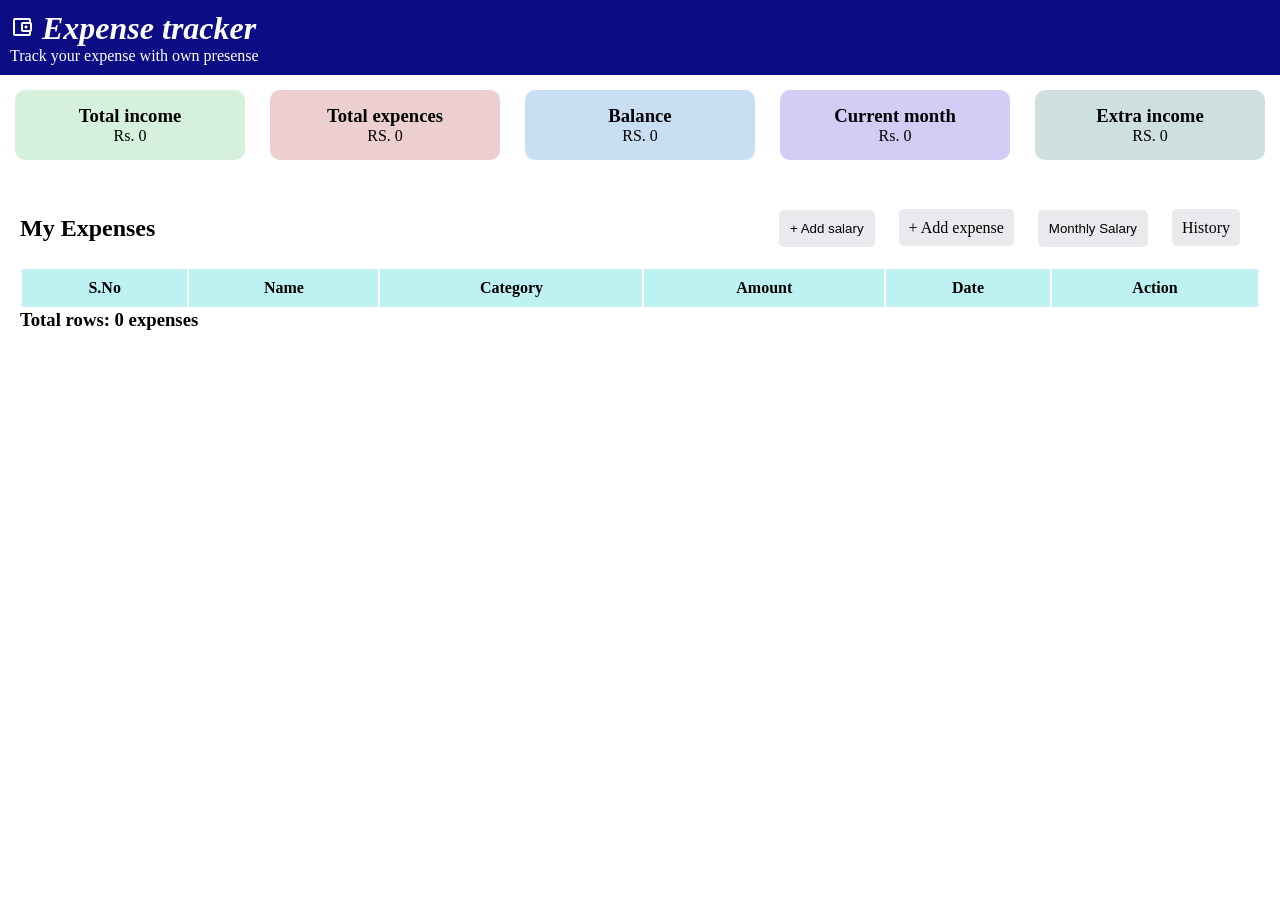
<file: index.html>
<!DOCTYPE html>
<html lang="en">
<head>
    <meta charset="UTF-8">
    <meta name="viewport" content="width=device-width, initial-scale=1.0">
    <title>Document</title>
    <link rel="stylesheet" href="style.css">
    
    <link rel="stylesheet" href="https://fonts.googleapis.com/css2?family=Material+Symbols+Outlined:opsz,wght,FILL,GRAD@24,400,0,0&icon_names=account_balance_wallet" />
</head>
<body>
    <header>
        <div class="heading">
            <span class="material-symbols-outlined">account_balance_wallet</span>
            <h1>Expense tracker</h1>
        </div>
        <p>Track your expense with own presense</p>
    </header>
    <div class="box-group">
        <div class="box1 box">
            <h3>Total income</h3>
            <span id="total-income">Rs. 0</span>
        </div>
        <div class="box2 box">
            <h3>Total expences</h3>
            <span id="total-expenses">Rs. 0</span>
        </div>
        <div class="box3 box">
            <h3>Balance</h3>
            <span id="balance">Rs. 0</span>
        </div>
        <div class="box4 box">
            <h3>Current month</h3>
            <span id="monthly-salary">Rs. 0</span>
        </div>
        <div class="box5 box">
            <h3>Extra income</h3>
            <span id="extra-income">Rs. 0</span>
        </div>
    </div>
    <div class="expense-table">
        <div id="table-heading">
            <h2>My Expenses</h2>
            <div>
                <button id="addSalary" type="button" onclick="addSalary()">+ Add salary</button>
                <!-- <a id="addSalary" href="addSalary.html">+ Add expense</a> -->
                <a id="addExpense" href="addexpense.html">+ Add expense</a>
                <button id="salary" type="button" onclick="salary()">Monthly Salary</button>
                <a id="history" href="history.html">History</a>
            </div>
        </div>
        <table>
            <thead>
                <th>S.No</th>
                <th>Name</th>
                <th>Category</th>
                <th>Amount</th>
                <th>Date</th>
                <th>Action</th>
            </thead>
            <tbody id="expensebody">
                
            </tbody>
            
        </table>
        <h3>Total rows: <span id="rows">0</span> expenses</h3>
    </div>
    <script src="script.js"></script>
</body>
</html>
</file>
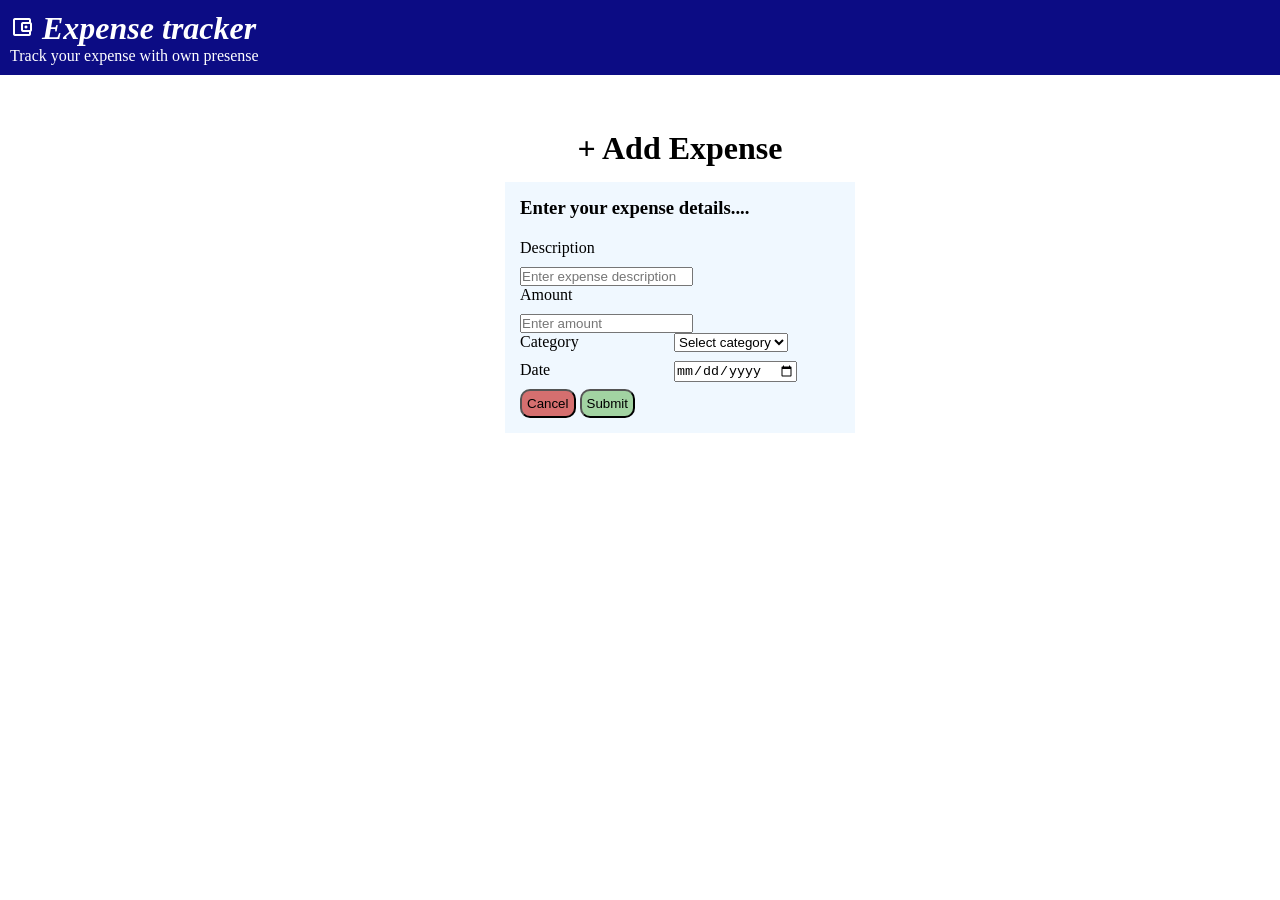
<file: addexpense.html>
<!DOCTYPE html>
<html lang="en">
<head>
    <meta charset="UTF-8">
    <meta name="viewport" content="width=device-width, initial-scale=1.0">
    <title>Document</title>
    <link rel="stylesheet" href="style.css">
    <link rel="stylesheet" href="https://fonts.googleapis.com/css2?family=Material+Symbols+Outlined:opsz,wght,FILL,GRAD@24,400,0,0&icon_names=account_balance_wallet" />
</head>
<body>
    <header>
        <div class="heading">
            <span class="material-symbols-outlined">account_balance_wallet</span>
            <h1>Expense tracker</h1>
        </div>
        <p>Track your expense with own presense</p>
    </header>
    <main>
        <div class="form-container">
            <h1>+ Add Expense</h1>
            <div class="form-box">
                <h3>Enter your expense details....</h3>
                <form action="" id="expenseForm">
                    <div>
                        <label for="description">Description</label>
                        <input type="text" id="description" placeholder="Enter expense description" required>
                    </div>

                    <div>
                        <label for="amount">Amount</label>
                        <input type="number" id="amount" placeholder="Enter amount" required>
                    </div>

                    <div>
                        <label for="category">Category</label>
                        <select name="" id="category" required>
                            <option value="">Select category</option>
                            <option value="food">food</option>
                            <option value="travel">travel</option>
                            <option value="shopping">shopping</option>
                            <option value="bills">bills</option>
                            <option value="education">education</option>
                            <option value="entertainment">entertainment</option>
                            <option value="others">others</option>
                        </select>
                    </div>

                    <div>
                        <label for="date">Date</label>
                        <input type="date" id="date" required>
                    </div>

                    <div class="btn-grp">
                        <button id="cancel" type="button" onclick="goBack()">Cancel</button>
                        <button id="submit" type="submit">Submit</button>
                    </div>
                </form>

            </div>
        </div>
    </main>
    <script src="script.js"></script>
</body>
</html>
</file>
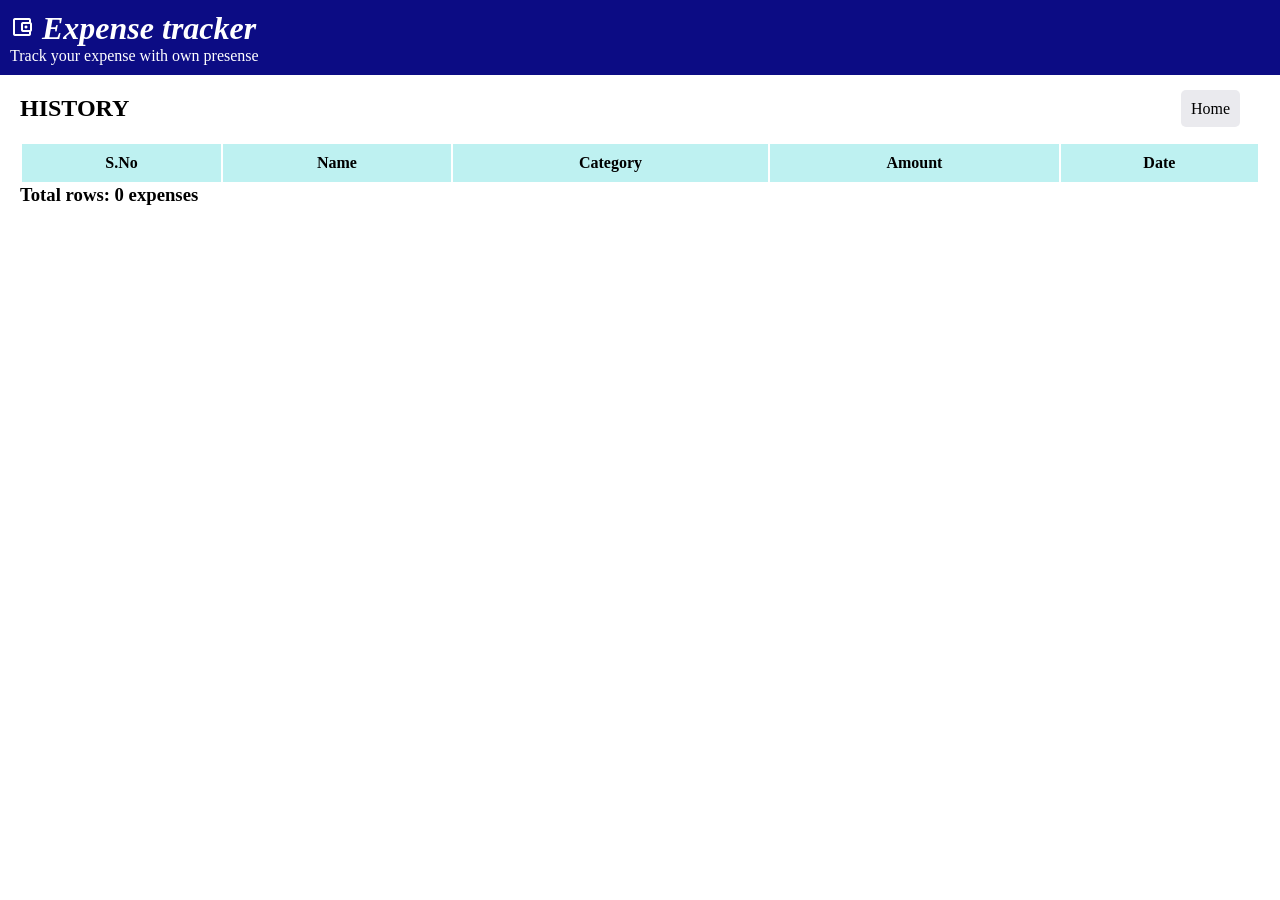
<file: history.html>
<!DOCTYPE html>
<html lang="en">
<head>
    <meta charset="UTF-8">
    <meta name="viewport" content="width=device-width, initial-scale=1.0">
    <title>history</title>
    <link rel="stylesheet" href="style.css">
    
    <link rel="stylesheet" href="https://fonts.googleapis.com/css2?family=Material+Symbols+Outlined:opsz,wght,FILL,GRAD@24,400,0,0&icon_names=account_balance_wallet" />
</head>
<body>
    <header>
        <div class="heading">
            <span class="material-symbols-outlined">account_balance_wallet</span>
            <h1>Expense tracker</h1>
        </div>
        <p>Track your expense with own presense</p>
    </header>
    <div class="history-table">
        <div id="table-heading">
            <h2>HISTORY</h2>
            <div>
                <a id="home" href="index.html">Home</a>
            </div>
        </div>
        <table>
            <thead>
                <th>S.No</th>
                <th>Name</th>
                <th>Category</th>
                <th>Amount</th>
                <th>Date</th>
            </thead>
            <tbody id="historyBody">
                
            </tbody>
            
        </table>
        <h3>Total rows: <span id="nrows">0</span> expenses</h3>
    </div>
    <script src="script.js"></script>
</body>
</html>
</file>
<file: style.css>
*{
    margin: 0;
    padding: 0;
    box-sizing: border-box;
}
header{
    background-color: rgb(12, 12, 132);
    color: white;
    padding: 10px;
}
.heading{
    display: flex;
}
header h1{
    font-style: italic;
    padding-left: 8px;
}
header span{
    margin-top: 5px;
}
#addExpense, #history, #home{ 
    background-color: rgb(234, 234, 238);
    border-radius: 5px;
    padding: 10px;
    text-decoration: none;
    color: black;
    margin-right: 20px;
}
#addSalary, #salary{
    margin-right: 20px;
    background-color: rgb(234, 234, 238);
    border-radius: 5px;
    padding: 11px;
    outline: none;
    border: none;

}
#addExpense:hover, #addSalary:hover, #history:hover, #home:hover{
    background-color: rgb(12, 12, 132);
    color: white;
}


#table-heading{
    display: flex;
    gap: 10px;
    justify-content: space-between;
    align-items: center;
    cursor: pointer;
}
.box-group{
    display: grid;
    grid-template-columns: repeat(5,1fr);
    gap: 25px;
    margin: 15px;
}
.box{
    padding: 15px;
    border-radius: 10px; 
    text-align: center;
}
.box1{
    background-color: rgb(213, 241, 219);
}
.box2{
    background-color: rgb(237, 207, 207);
}
.box3{
    background-color: rgb(200, 222, 242);
}
.box4{
    background-color: rgb(212, 204, 244);
}
.box5{
    background-color: rgb(207, 222, 222);
}
.expense-table{
    margin: 50px 20px 20px 20px;  
}
table{
    width: 100%;
    margin-top: 20px;
}
th,td{
    padding: 10px;
    text-align: center;
}

tr:nth-child(even) {
    background-color: rgb(234, 234, 238);
}
table th{
    background-color: rgb(190, 241, 241);
}


    /* add Expense */

.form-container{
    margin: 40px; 
    padding: 15px;
    width: 100%;
    display: flex;
    flex-direction: column;
    align-items: center;
}
.form-box{
    margin-top: 15px;
    width: 350px;
    background-color: aliceblue;
    padding: 15px;
    
}
form{
    margin-top: 20px;
}
label {
    width: 150px;
    display: inline-block;
    margin-bottom: 10px;
}
button{
    padding: 5px;
    border-radius: 10px;
    text-decoration: none;
}
#cancel{
    background-color: rgb(213, 111, 111);
}
#submit{
    background-color: rgb(162, 211, 162);
}

.history-table{
    padding: 20px;
}
</file>
